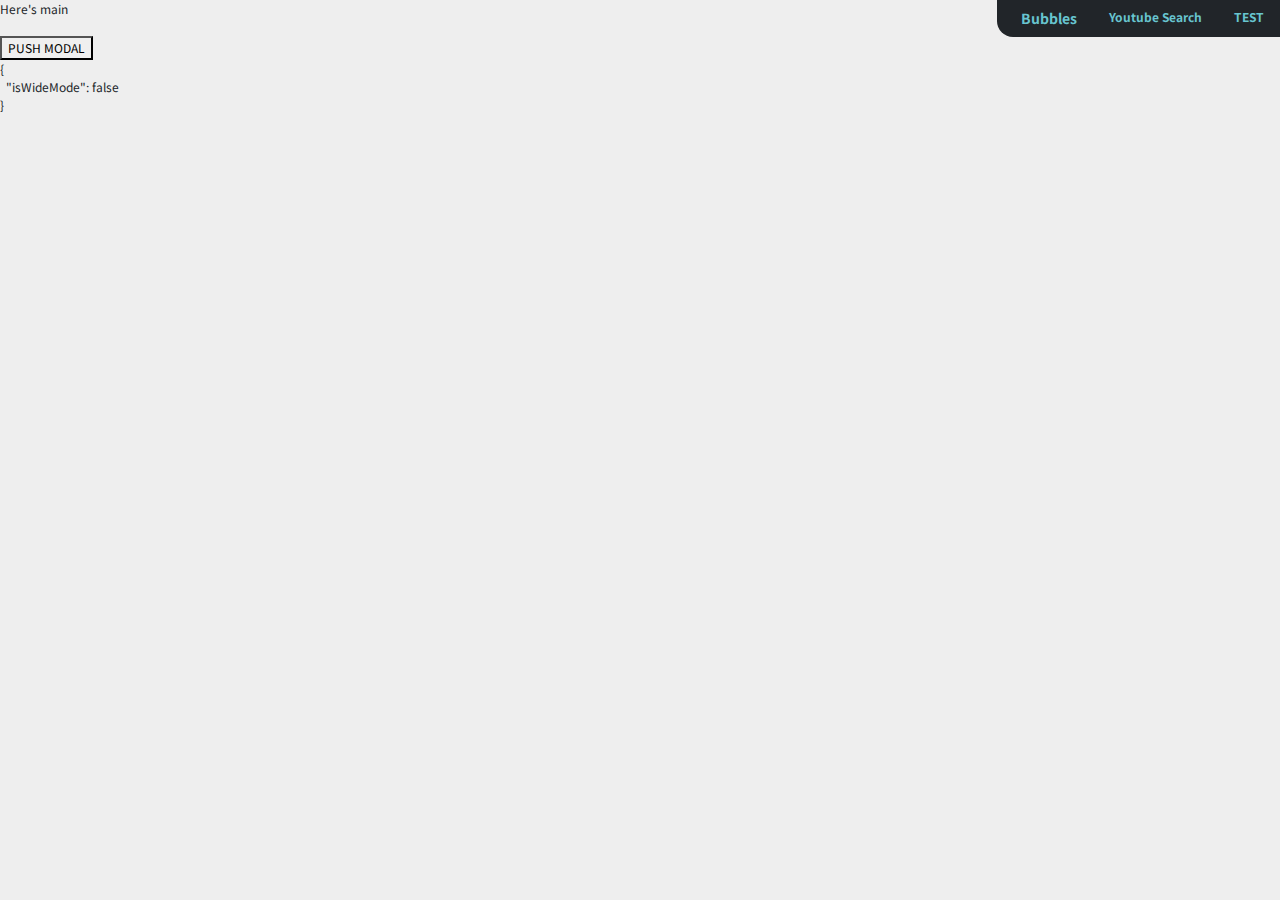
<file: index.html>
<!doctype html><html lang="en"><head><meta charset="utf-8"/><link rel="icon" href="/favicon.ico"/><meta name="viewport" content="width=device-width"/><meta name="theme-color" content="#000000"/><meta name="description" content="Web site created using create-react-app"/><link rel="apple-touch-icon" href="/logo192.png"/><link rel="manifest" href="/manifest.json"/><link rel="preconnect" href="https://fonts.gstatic.com"><link href="https://fonts.googleapis.com/css2?family=Nanum+Gothic+Coding:wght@400;700&family=Noto+Sans+KR:wght@300;400;700&display=swap" rel="stylesheet"><title>Relumie</title><link href="/static/css/main.07313d45.chunk.css" rel="stylesheet"></head><body><noscript>You need to enable JavaScript to run this app.</noscript><div id="root"></div><script>!function(e){function r(r){for(var n,i,a=r[0],c=r[1],l=r[2],s=0,p=[];s<a.length;s++)i=a[s],Object.prototype.hasOwnProperty.call(o,i)&&o[i]&&p.push(o[i][0]),o[i]=0;for(n in c)Object.prototype.hasOwnProperty.call(c,n)&&(e[n]=c[n]);for(f&&f(r);p.length;)p.shift()();return u.push.apply(u,l||[]),t()}function t(){for(var e,r=0;r<u.length;r++){for(var t=u[r],n=!0,a=1;a<t.length;a++){var c=t[a];0!==o[c]&&(n=!1)}n&&(u.splice(r--,1),e=i(i.s=t[0]))}return e}var n={},o={1:0},u=[];function i(r){if(n[r])return n[r].exports;var t=n[r]={i:r,l:!1,exports:{}};return e[r].call(t.exports,t,t.exports,i),t.l=!0,t.exports}i.e=function(e){var r=[],t=o[e];if(0!==t)if(t)r.push(t[2]);else{var n=new Promise((function(r,n){t=o[e]=[r,n]}));r.push(t[2]=n);var u,a=document.createElement("script");a.charset="utf-8",a.timeout=120,i.nc&&a.setAttribute("nonce",i.nc),a.src=function(e){return i.p+"static/js/"+({}[e]||e)+"."+{3:"44146cc2"}[e]+".chunk.js"}(e);var c=new Error;u=function(r){a.onerror=a.onload=null,clearTimeout(l);var t=o[e];if(0!==t){if(t){var n=r&&("load"===r.type?"missing":r.type),u=r&&r.target&&r.target.src;c.message="Loading chunk "+e+" failed.\n("+n+": "+u+")",c.name="ChunkLoadError",c.type=n,c.request=u,t[1](c)}o[e]=void 0}};var l=setTimeout((function(){u({type:"timeout",target:a})}),12e4);a.onerror=a.onload=u,document.head.appendChild(a)}return Promise.all(r)},i.m=e,i.c=n,i.d=function(e,r,t){i.o(e,r)||Object.defineProperty(e,r,{enumerable:!0,get:t})},i.r=function(e){"undefined"!=typeof Symbol&&Symbol.toStringTag&&Object.defineProperty(e,Symbol.toStringTag,{value:"Module"}),Object.defineProperty(e,"__esModule",{value:!0})},i.t=function(e,r){if(1&r&&(e=i(e)),8&r)return e;if(4&r&&"object"==typeof e&&e&&e.__esModule)return e;var t=Object.create(null);if(i.r(t),Object.defineProperty(t,"default",{enumerable:!0,value:e}),2&r&&"string"!=typeof e)for(var n in e)i.d(t,n,function(r){return e[r]}.bind(null,n));return t},i.n=function(e){var r=e&&e.__esModule?function(){return e.default}:function(){return e};return i.d(r,"a",r),r},i.o=function(e,r){return Object.prototype.hasOwnProperty.call(e,r)},i.p="/",i.oe=function(e){throw console.error(e),e};var a=this["webpackJsonprelumie-client-web"]=this["webpackJsonprelumie-client-web"]||[],c=a.push.bind(a);a.push=r,a=a.slice();for(var l=0;l<a.length;l++)r(a[l]);var f=c;t()}([])</script><script src="/static/js/2.f88b912d.chunk.js"></script><script src="/static/js/main.4d23e584.chunk.js"></script></body></html>
</file>
